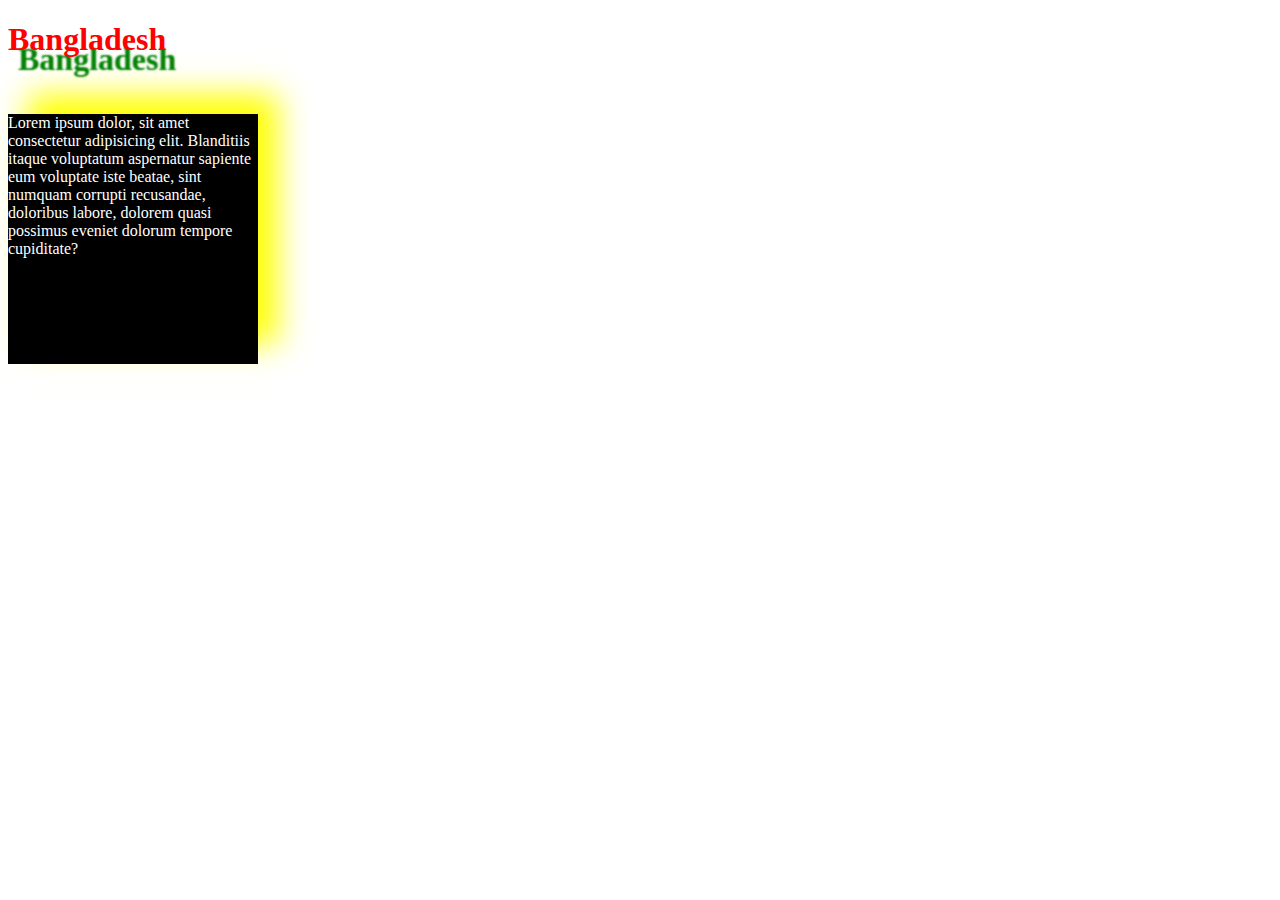
<file: css Shadow effects/index.html>
<!DOCTYPE html>
<html lang="en">
<head>
   <meta charset="UTF-8">
   <meta http-equiv="X-UA-Compatible" content="IE=edge">
   <meta name="viewport" content="width=device-width, initial-scale=1.0">
   <title>Document</title>
   <link rel="stylesheet" href="style.css">
</head>
<body>
   <h1>Bangladesh</h1>
   <br>
   <div><p>Lorem ipsum dolor, sit amet consectetur adipisicing elit. Blanditiis itaque voluptatum aspernatur sapiente eum voluptate iste beatae, sint numquam corrupti recusandae, doloribus labore, dolorem quasi possimus eveniet dolorum tempore cupiditate?</p></div>
</body>
</html>
</file>
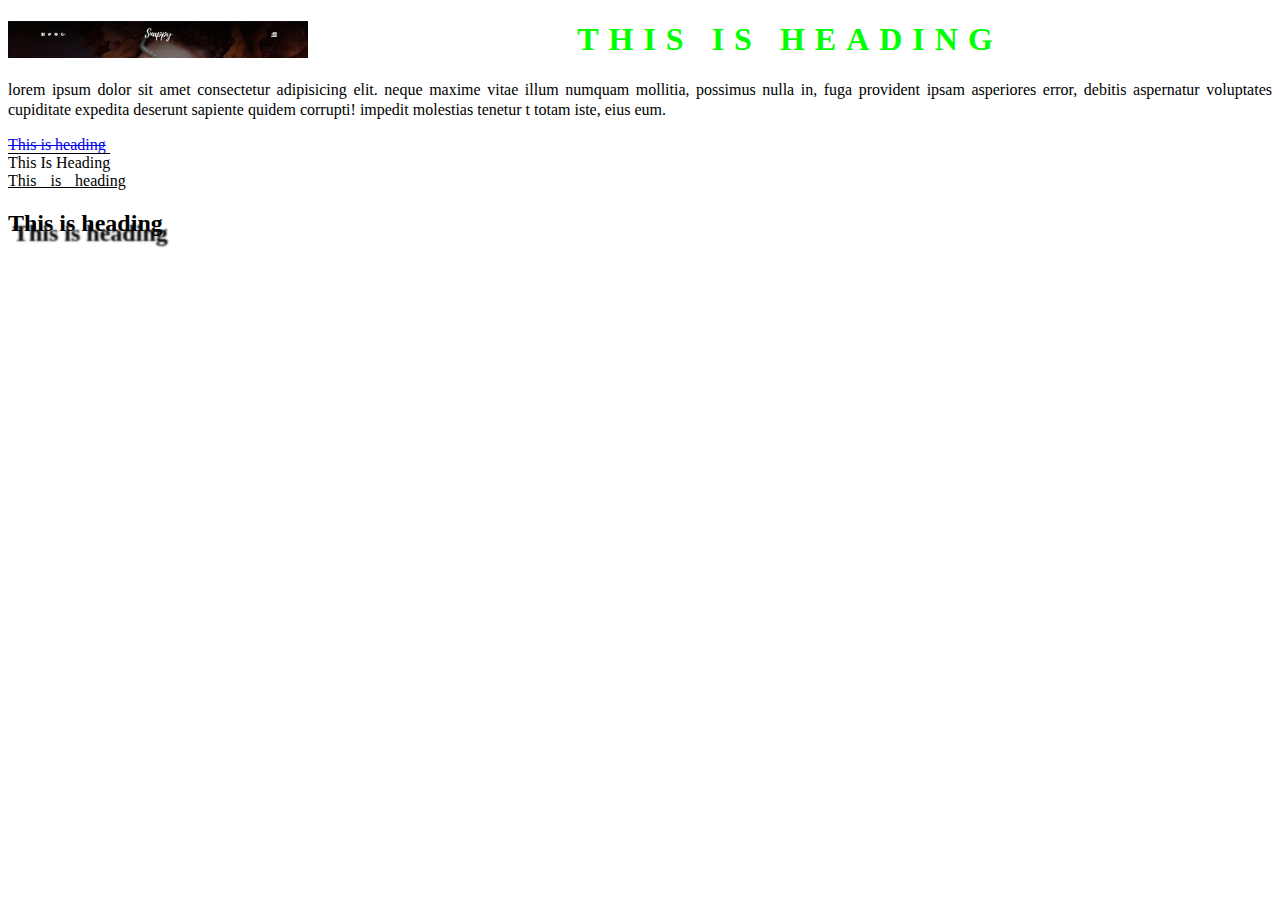
<file: CSS-CLASS-7-text formating text shadow/index.html>
<!DOCTYPE html>
<html lang="en">
<head>
	<meta charset="UTF-8">
	<meta http-equiv="X-UA-Compatible" content="IE=edge">
	<meta name="viewport" content="width=device-width, initial-scale=1.0">
	<title>Document</title>
	<link rel="stylesheet" type="text/css" href="style.css" media="all" />
</head>
<body>
	<h1>This is heading</h1>
	<p>Lorem ipsum dolor sit amet consectetur adipisicing elit. Neque maxime vitae illum numquam mollitia, possimus nulla in, fuga provident ipsam asperiores error, debitis aspernatur voluptates cupiditate expedita deserunt sapiente quidem corrupti! Impedit molestias tenetur t totam iste, eius eum.</p>
	<a href="#">This is heading</a>
	<div class="head">This is heading</div>
	<div class="header">This is heading</div>
	<h2>This is heading</h2>
</body>
</html>
</file>
<file: css Shadow effects/style.css>
h1{
   color: red;
   text-shadow: 10px 20px 2px green;
}
div{
   width: 250px;
   height: 250px;
   background-color: black;
   color: white;
   box-shadow: 20px -20px 30px yellow;
}
</file>
<file: CSS-CLASS-7-text formating text shadow/style.css>
h1{
   color: rgb(0, 255, 0);
   text-align: center;
   text-transform: uppercase;
   background-image: url(web.jpg);
   background-size: 300px;
   background-repeat: no-repeat;
   text-indent: 300px;
   letter-spacing: 10px;
}
p{
   text-align: justify;
   text-transform: lowercase;
  line-height: 20px;
}
a{
   text-decoration: line-through;
}
.head{
   text-decoration: overline;
   text-transform: capitalize;
}
.header{
   text-decoration: underline;
   word-spacing: 10px;
}
h2{
   text-shadow: 5px 10px 2px black;
}
</file>
